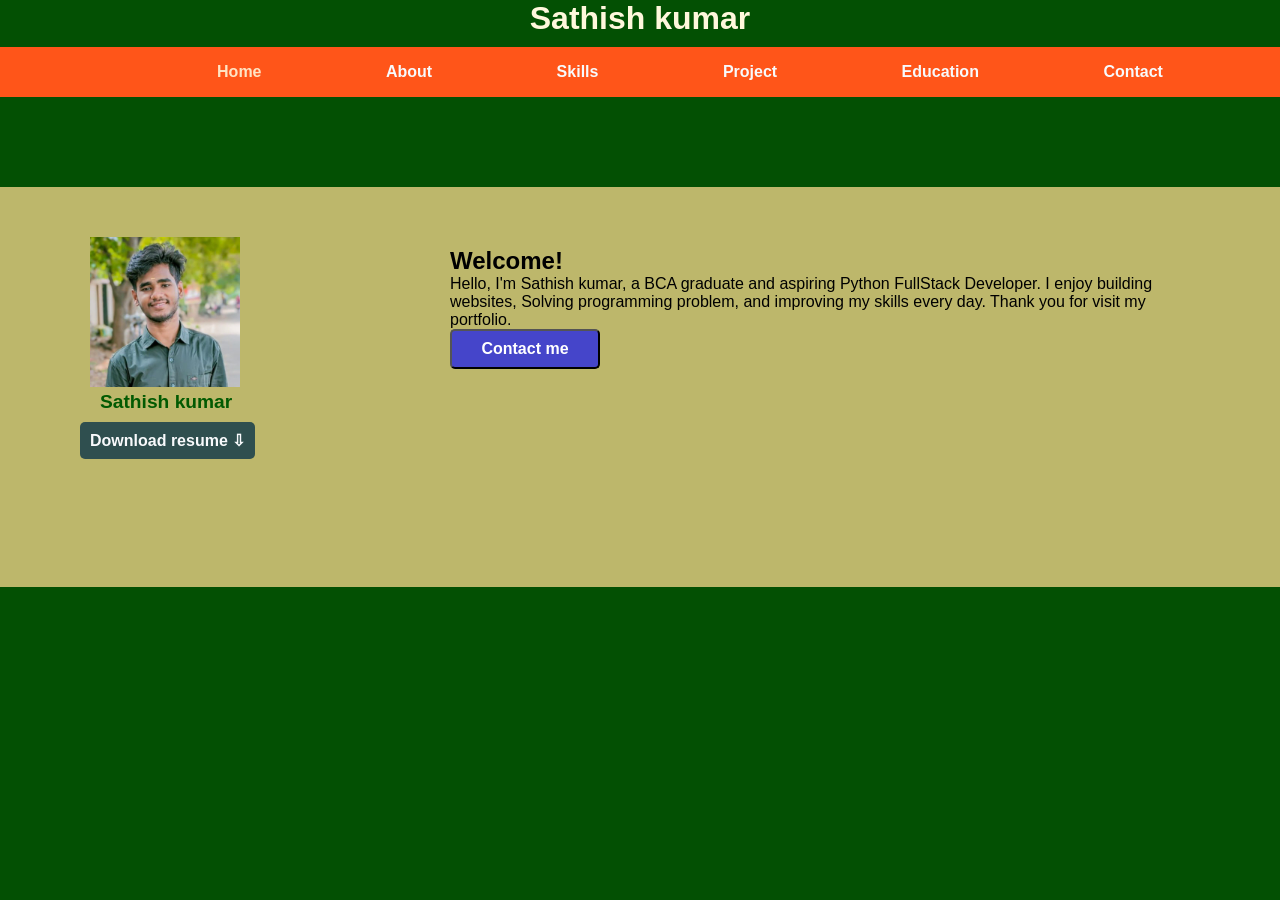
<file: index.html>
<!DOCTYPE html>
<html lang="en">
<head>
    <meta charset="UTF-8">
    <meta name="viewport" content="width=device-width, initial-scale=1.0">
    <title>My Portfolio</title>
    <link rel="stylesheet" href="css/style.css">
</head>
<body>
    <header>Sathish kumar</header>
    <nav>
        <div class="nav-links" id="navlinks">
            <a href="index.html" id="home-bar">Home</a>
            <a href="about.html">About</a>
            <a href="skills.html">Skills</a>
            <a href="projects.html">Project</a>
            <a href="education.html">Education</a>
            <a href="contact.html">Contact</a>
        </div>
            <div  class="hamburger" id="hamburger">
            &#9776
        </div>
    </nav>
    
    <main>
        <section>
            <img src="images/PROFILE-IMAGE.jpeg"alt="Sathish profile" width="200px" height="200px">
            <h3>Sathish kumar</h3><br>
            <a href="sathish_resume.pdf" id="resume" download >Download resume &#8681;</a>
        </section>
        <article>
            <h1>Welcome!</h1>
            <p>Hello, I'm Sathish kumar, a BCA graduate and aspiring Python FullStack Developer. I enjoy 
            building websites, Solving programming problem, and improving my skills every day. Thank you
            for visit my portfolio.
            </p>
                <a href="tel:+6379434946"><button>Contact me</button></a>
        </article>
    <main>  
        <script>
            const hamburger = document.getElementById("hamburger");
            const navlinks = document.getElementById("navlinks");
            hamburger.addEventListener("click", () => {
                navlinks.classList.toggle("active");
            });
        </script>  
</body>
</html>
</file>
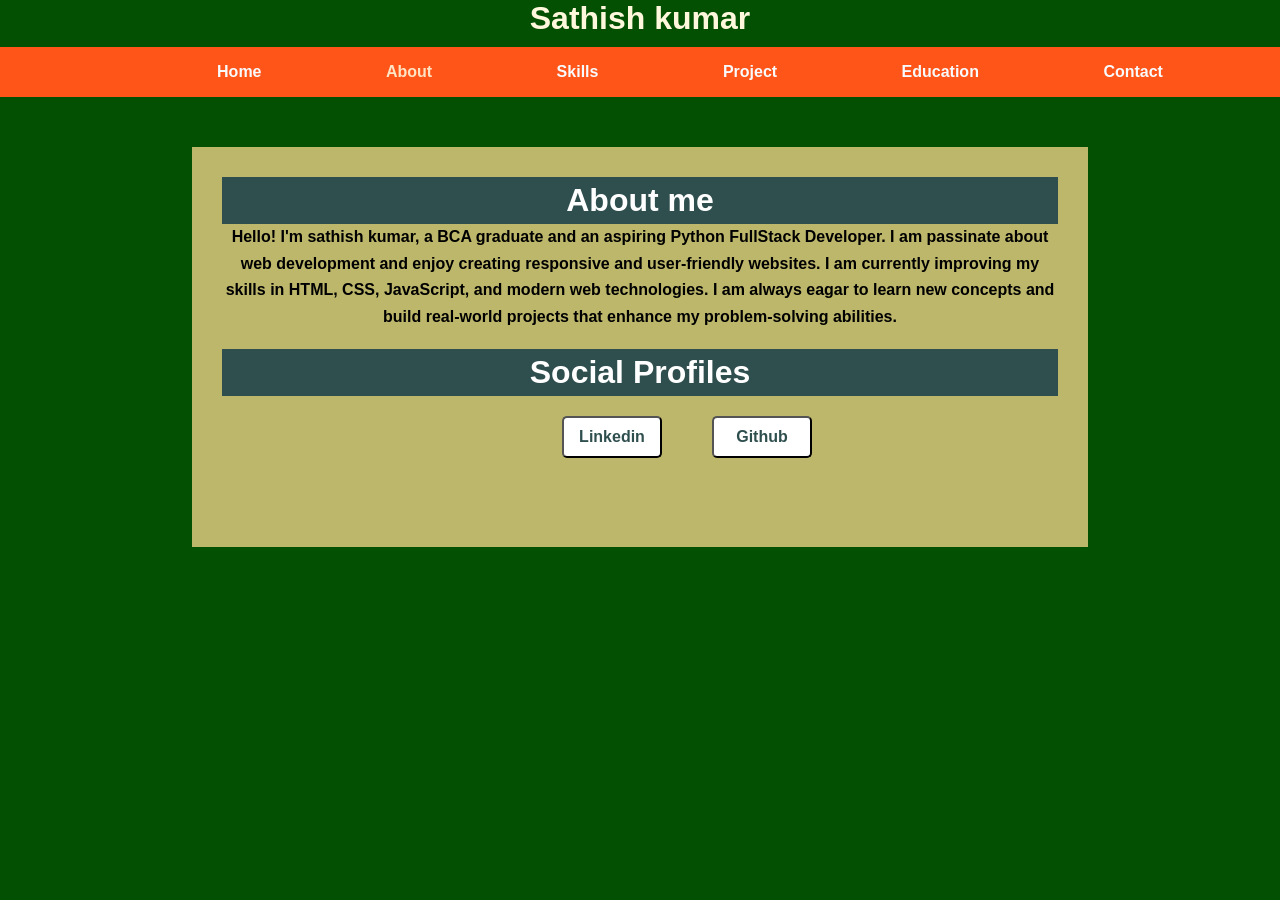
<file: about.html>
<!DOCTYPE html>
<html lang="en">
<head>
    <meta charset="UTF-8">
    <meta name="viewport" content="width=device-width, initial-scale=1.0">
    <title>About Me</title>
    <link rel="stylesheet" href="css/style.css">
    <link rel="stylesheet" href="css/aboutStyle.css">
</head>
<body>
    <header>Sathish kumar</header>
    <nav>
        <a href="index.html">Home</a>
        <a href="about.html" id="about-bar">About</a>
        <a href="skills.html">Skills</a>
        <a href="projects.html">Project</a>
        <a href="education.html">Education</a>
        <a href="contact.html">Contact</a>
    </nav>
    <div id="aboutme">
        <h1>About me</h1>
        <p>Hello! I'm sathish kumar, a BCA graduate and an aspiring Python FullStack Developer. I am
           passinate about web development and enjoy creating responsive and user-friendly websites.
           I am currently improving my skills in HTML, CSS, JavaScript, and modern web technologies.
           I am always eagar to learn new concepts and build real-world projects that enhance my
           problem-solving abilities.
        </p>
        <br>
        <h1>Social Profiles</h1>
        <div id="social-links">
            
            <button id="linkedin">
                <a href="https://www.linkedin.com/in/sathish-kumar6/" target="_blank">Linkedin</a>
            </button>
            <button>
                <a href="https://www.github.com/Sathish-kumar6" target="_blank">Github</a>
            </button>
        </div>
    </div>

    <script>
            const hamburger = document.getElementById("hamburger");
            const navlinks = document.getElementById("navlinks");
            hamburger.addEventListener("click", () => {
                navlinks.classList.toggle("active");
            });
        </script> 
</body>
</html>
</file>
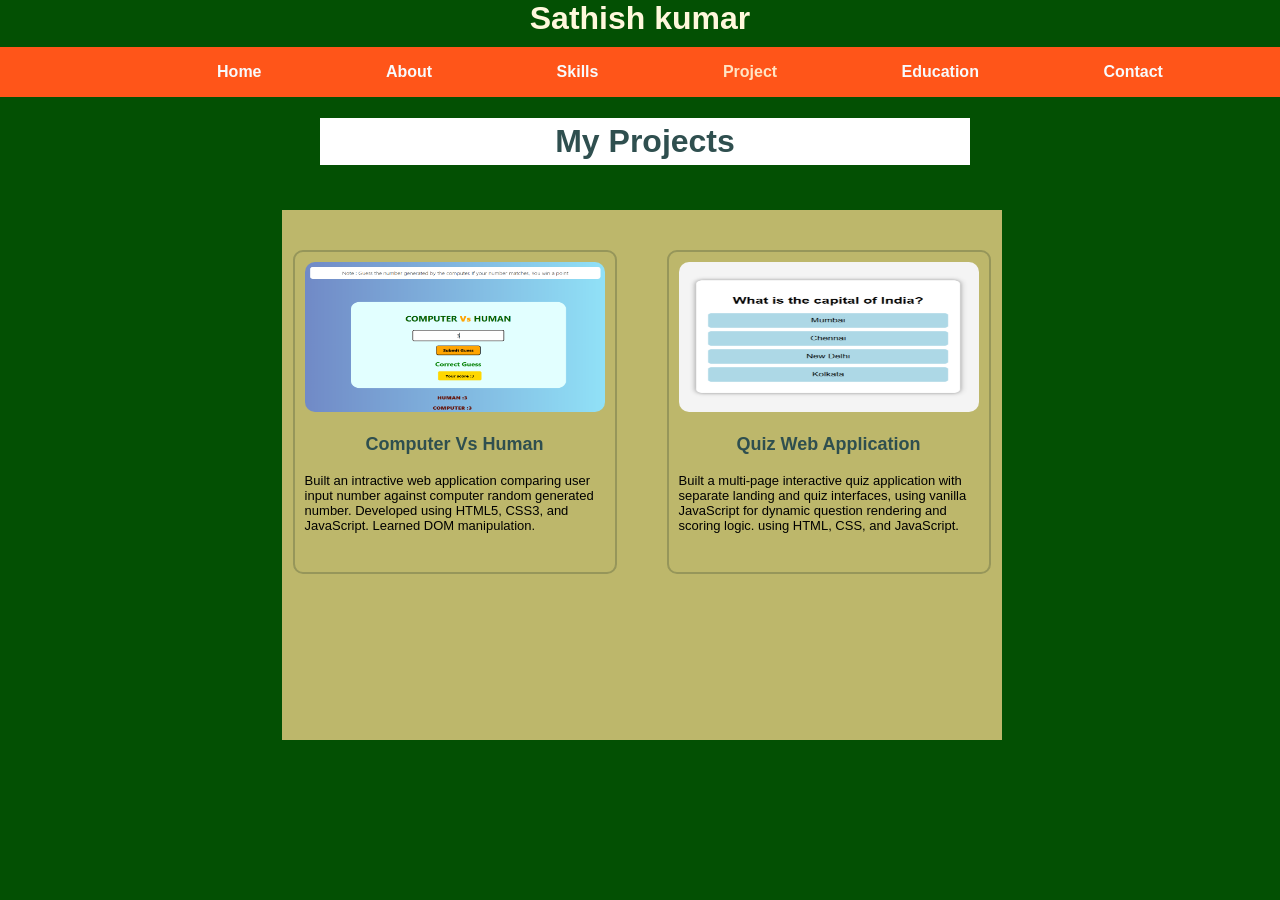
<file: projects.html>
<!DOCTYPE html>
<html lang="en">
<head>
    <meta charset="UTF-8">
    <meta name="viewport" content="width=device-width, initial-scale=1.0">
    <title>Projects</title>
    <link rel="stylesheet" href="css/projectstyle.css">
</head>
<body>
    <header>Sathish kumar</header>
    <nav>
        <a href="index.html">Home</a>
        <a href="about.html">About</a>
        <a href="skills.html">Skills</a>
        <a href="projects.html" id="project-bar">Project</a>
        <a href="education.html">Education</a>
        <a href="contact.html">Contact</a>
    </nav>
    <h1>My Projects</h1>
    <div id="projects">
        <div id="project1">
            <img src="images/computer vs human.png" alt="computer vs human">
            <h3>Computer Vs Human</h3>
            <p>Built an intractive web application comparing
               user input number against computer random generated
               number. Developed using HTML5, CSS3, and JavaScript. Learned 
               DOM manipulation. 
            </p>
        </div>
        <div id="project2">
            <img src="images/quiz.png" alt="Quiz Application">
            <h3>Quiz Web Application</h3>
            <p>Built a multi-page interactive quiz application with separate 
               landing and quiz interfaces, using vanilla JavaScript for 
               dynamic question rendering and scoring logic. using HTML, CSS, and
               JavaScript.
            </p>
        </div>
    </div>
</body>
</html>
</file>
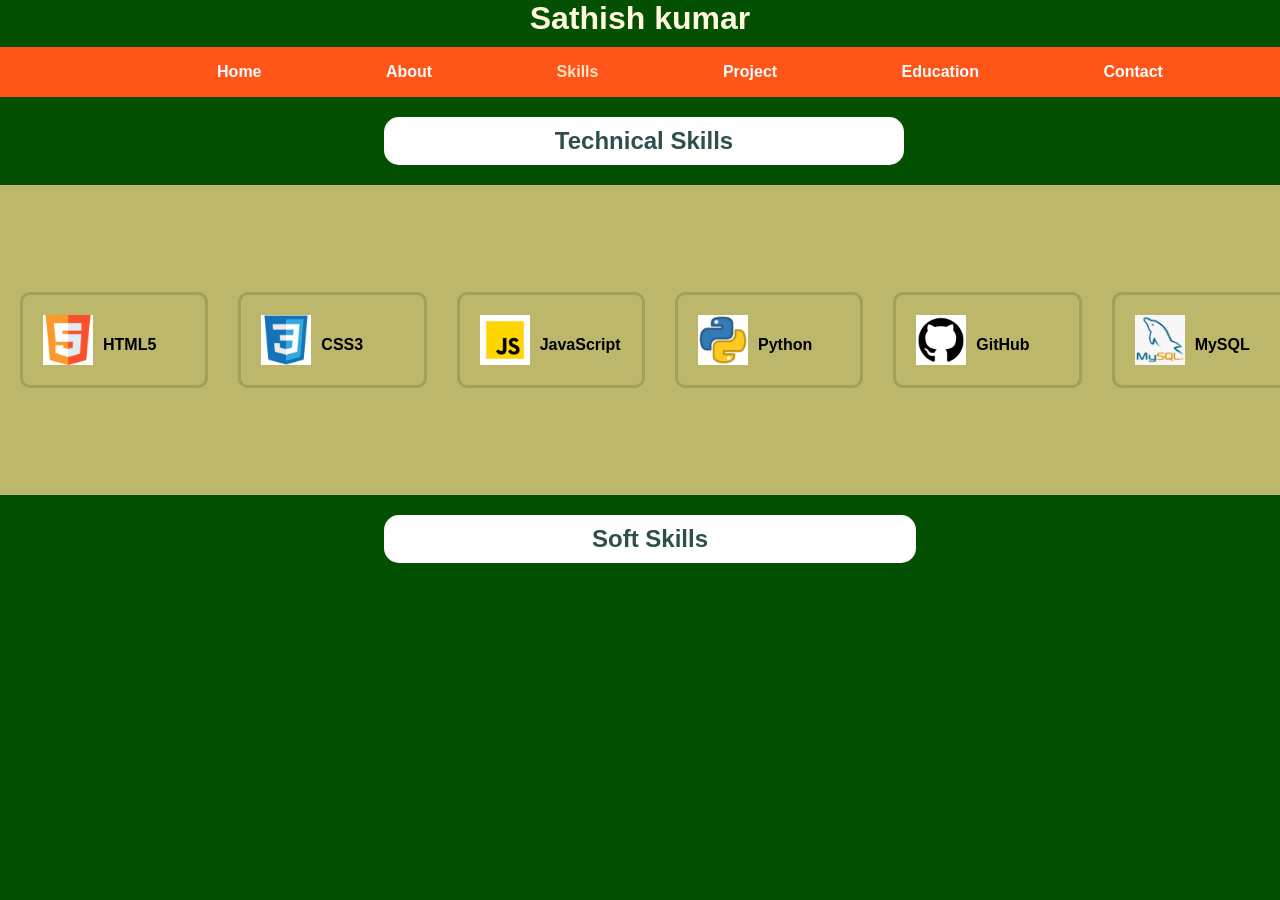
<file: skills.html>
<!DOCTYPE html>
<html lang="en">
<head>
    <meta charset="UTF-8">
    <meta name="viewport" content="width=device-width, initial-scale=1.0">
    <title>My Skills</title>
    <link rel="stylesheet" href="css/skillStyle.css">
</head>
<body>
    <header>Sathish kumar</header>
    <nav>
        <a href="index.html">Home</a>
        <a href="about.html">About</a>
        <a href="skills.html" id="skill-bar">Skills</a>
        <a href="projects.html">Project</a>
        <a href="education.html">Education</a>
        <a href="contact.html">Contact</a>
    </nav>
    <main>
        <section>
            <h2>Technical Skills</h2>
            <div id="techskills-data">
                <div id="htmlskill">
                    <img src="images/htmlSticker.jpg">
                    <h4>HTML5</h4>
                </div>
                <div id="cssskill">
                    <img src="images/CSS-sticker.jpg">
                    <h4>CSS3</h4>
                </div>
                <div id="js-skill">
                    <img src="images/JS-Sticker.jpg">
                    <h4>JavaScript</h4>
                </div>
                <div id="python-skill">
                    <img src="images/Python-sticker.jpg">
                    <h4>Python</h4>
                </div>
                <div id="git-skill">
                    <img src="images/GitHub-sticker.jpg">
                    <h4>GitHub</h4>
                </div>
                <div id="mysql-skill">
                    <img src="images/MySQL-sticker.jpg">
                    <h4>MySQL</h4>
                </div>
            </div>
        </section>
        <article>
            <h2>Soft Skills</h2>

        </article>
    </main>
</body>
</html>
</file>
<file: css/style.css>
*{
    padding: 0;
    margin: 0;
    box-sizing: border-box;

}

body{
    margin: 0;
    padding: 0;
    background: rgb(3, 80, 3);
            font-family: 'Segoe UI', Tahoma, Geneva, Verdana, sans-serif;
}


       /*HEAD TITLE */
header{
    color: cornsilk;
    font-weight: bold;
    font-size: xx-large;
    text-align: center;
}


     /*NAVIGATION BAR */
nav{
    background-color: rgb(255, 85, 25);
    height:50px;
    margin-top: 10px;
    text-align: center;
    align-content: center;
}
nav a{
    text-decoration: none;
    color: #F8FAFC;
    padding: 10px;
    text-align: center;
    margin-left: 100px;
    font-weight: bolder;
}
nav a:hover{
    cursor: pointer;
    background-color: lightgreen;
    color: rgb(182, 52, 0);
    padding: 10px;
    border-radius: 5px;
}
nav #home-bar{
    font-weight: bolder;
    color: bisque;
}

nav #hamburger{
    color: #F8FAFC;
    display: none;
    font-size: larger;
    font-weight: bolder;
    cursor: pointer;
}

     /*MAIN GRID */
main{
    display: flex;
    align-items: flex-start;
    gap: 50px;
    margin-top: 10vh;
    background-color: darkkhaki;
}
section{
    
    margin-left: 40px;
    width: 300px;
    height: 400px;
}
section img{
    padding-top: 50px;
    padding-left: 50px;
}
section h3{
    padding-left: 60px;
    color: rgb(2, 90, 2);
    font-weight: bolder;
    font-size: larger;
}
section a{
    padding: 20px;
}
article{
    flex: 3;
    padding: 60px;
}
article button{
    width: 150px;
    height: 40px;
    border-radius: 5px;
    background-color: rgb(69, 69, 202);
}
article a button{
    text-decoration: none;
    font-size: medium;
    font-weight: bolder;
    color: white;  
}
article button:hover{
    transform: scale(1.1);
    transition: 0.5s;
}
#resume{
    margin-left: 40px;
    width: 100px;
    text-decoration: none;
    color: #F8FAFC;
    padding: 10px;
    text-align: center;
    background-color: darkslategray;
    font-weight: bolder;
    border-radius: 5px;
    margin-top: 40px;
}
#resume:hover{
    cursor: pointer;
    background-color: #F8FAFC;
    color: darkslategray;
    padding: 10px;
    border-radius: 5px;
}

     /*MEDIAQUERY*/

@media(max-width:600px){

    nav #hamburger{
        display: block;
    }
    .nav-links{
        display: none;
        flex-direction: column;
        width: 100%;
        background-color: rgb(255, 85, 25);
        z-index: 1000;
    }
    .nav-links.active{
        display: flex;
    }
    main{
        flex-direction: column;
        gap: 0px;
        align-items: center;
        padding: 0%;
        margin: auto;
        margin-top: 30px;
        border-radius: 100px;
        height: auto;
    }
    main article{
        text-align: center;
        padding: 0px;
    }
    section img{
        width: 180px;
        height: 180px;
        
    }
    p{
        width: 400px;
    }
    button{
        width: 100%;
    }
    body{
        padding: 0%;
        margin: 0%;
    }
    h1{
        font-size: 32px;
        color: darkgreen;
    }
    p{
        font-size: medium;
        font-weight: 600;

    }
 
    article button {
        width: 300px;
        height: 40px;
        border-radius: 10px;
        
    }
}
</file>
<file: css/aboutStyle.css>
body{
    margin: 0;
    padding: 0;
    font-family: 'Segoe UI', Tahoma, Geneva, Verdana, sans-serif;
}


     /*NAVIGATION BAR*/
nav #about-bar{
    font-weight: bolder;
    color: bisque;
}


     /*MAIN SECTION*/
#aboutme{
    width: 70vw;
    height: 400px;
    margin-left: 15vw;
    background-color: darkkhaki ;
    text-align: center;
    padding: 30px;
    margin-top: 50px;
}
#aboutme h1{
    background-color: darkslategray;
    color: white;
    text-align: center;
    padding: 5px;
}
#aboutme p{
    font-size: medium;
    line-height: 3ch;
    font-weight: 600;
}
#social-links{
    display: flex;
    flex: 10px;
    gap: 50px;
    margin-left: 25vw;
    width: 500px;
    padding: 20px;
}
#social-links button{
    background-color: white;
    padding: 10px;
    border-radius: 5px;
    width: 100px;
    transition: 0.3s ease;
}
#social-links a{
    text-decoration: none;
    color: darkslategray;
    text-align: center;
    font-size: medium;
    font-weight: bolder;
    transition: 0.3s ease;
}
#social-links button:hover{
    cursor: pointer;
    transform: scale(1.1);
    transition: 0.5s;
}


     /*MEDIAQUERY*/

@media(max-width: 500px){
    nav{
        width: 100%;
    }
    nav ul{
        width: 100%;
    }
    #aboutme{
        flex-direction: column;
        flex-wrap: wrap;
        height: 600px;
        margin: auto;
        margin-top: 30px;
        border-radius: 20px;
    }
    h1{
        font-size: 32px;
        border-radius: 10px;
    }
    p{
        font-size: 16px;
    }
    #social-links{
        flex-direction: row;
        gap: 50px;
        margin: auto;
    }
}
</file>
<file: css/projectstyle.css>
body{
    margin: 0;
    padding: 0;
    background: rgb(3, 80, 3);
    font-family: 'Segoe UI', Tahoma, Geneva, Verdana, sans-serif;
}
header{
    color: cornsilk;
    font-weight: bold;
    font-size: xx-large;
    text-align: center;
}


     /*NAVIGATION BAR */
nav{
    background-color: rgb(255, 85, 25);
    height:50px;
    margin-top: 10px;
    text-align: center;
    align-content: center;
}
nav a{
    text-decoration: none;
    color: #F8FAFC;
    padding: 10px;
    text-align: center;
    margin-left: 100px;
    font-weight: bolder;
}
nav a:hover{
    cursor: pointer;
    background-color: lightgreen;
    color: rgb(182, 52, 0);
    padding: 10px;
    border-radius: 5px;
}
nav #project-bar{
    font-weight: bolder;
    color: bisque;
}


h1{
    background-color: white;
    color: darkslategray;
    width: 50vw;
    text-align: center;
    margin-left: 25vw;
    padding: 5px;
}
#projects{
    background-color: darkkhaki;
    display: flex;
    gap: 50px;
    width: 50vw;
    height: 50vh;
    padding: 40px;
    margin-left: 22vw;
    margin-top: 5vh;
    justify-content: center;
}
#projects h3{
    font-size: large;
    font-weight: bold;
    color: darkslategray;
    text-align: center;
}
#projects p{
    font-size: small;
    font-weight: 400;
}
#project1 {
    background-color: darkkhaki;
    border: 2px solid rgb(150, 150, 90);
    border-radius: 10px;
    width: 300px;
    height: 300px;
    padding: 10px; 
}
#project1 img{
    width: 300px;
    height: 150px;
    border-radius: 10px;
}

#project2{
    background-color: darkkhaki;
    border: 2px solid rgb(150, 150, 90);
    border-radius: 10px;
    width: 300px;
    height: 300px;
    padding: 10px;
    
}
#project2 img{
    width: 300px;
    height: 150px;
    border-radius: 10px;
}
#projects div:hover{
    transform: scale(1.1);
    transition: 0.5s;
}
</file>
<file: css/skillStyle.css>
body{
    margin: 0%;
    padding: 0%;
    font-family: 'Segoe UI', Tahoma, Geneva, Verdana, sans-serif;
    background: rgb(3, 80, 3);
}
header{
    color: cornsilk;
    font-weight: bold;
    font-size: xx-large;
    text-align: center;
}
nav{
    background-color: rgb(255, 85, 25);
    height:50px;
    margin-top: 10px;
    text-align: center;
    align-content: center;
}
nav a{
    text-decoration: none;
    color: #F8FAFC;
    padding: 10px;
    text-align: center;
    margin-left: 100px;
    font-weight: bolder;
    
}
nav a:hover{
    cursor: pointer;
    background-color: lightgreen;
    color: rgb(182, 52, 0);
    padding: 10px;
    border-radius: 5px;
}
nav #skill-bar{
    font-weight: bolder;
    color: bisque;
}
main{
    width: 100%;
    height: 50%;
}
h2{
    background-color: white;
    color: darkslategray;
    padding: 10px;
    border-radius: 15px;
    margin-left: 30%;
    width: 40%;
    text-align: center;
}
section h2{
    width: 500px;
    text-align: center;
    

}
#techskills-data{
    background-color: darkkhaki;
    width: 100vw;
    height: 30vh;
    display: flex;
    gap: 30px;
    padding: 20px;
    align-items: center;
}
#htmlskill{
    width: 150px;
    height: 50px;
    display: flex;
    gap: 10px;
    padding: 20px;
    border-radius: 10px;
    border: 3px solid rgb(160, 160, 90);
}
#cssskill{
    width: 150px;
    height: 50px;
    display: flex;
    gap: 10px;
    padding: 20px;
    border-radius: 10px;
    border: 3px solid rgb(160, 160, 90);
}
#js-skill{
    width: 150px;
    height: 50px;
    display: flex;
    gap: 10px;
    padding: 20px;
    border-radius: 10px;
    border: 3px solid rgb(160, 160, 90);
}
#python-skill{
    width: 150px;
    height: 50px;
    display: flex;
    gap: 10px;
    padding: 20px;
    border-radius: 10px;
    border: 3px solid rgb(160, 160, 90);
}
#git-skill{
    width: 150px;
    height: 50px;
    display: flex;
    gap: 10px;
    padding: 20px;
    border-radius: 10px;
    border: 3px solid rgb(160, 160, 90);
}
#mysql-skill{
    width: 150px;
    height: 50px;
    display: flex;
    gap: 10px;
    padding: 20px;
    border-radius: 10px;
    border: 3px solid rgb(160, 160, 90);
}
#htmlskill:hover,#cssskill:hover,
#js-skill:hover,#python-skill:hover,
#git-skill:hover,#mysql-skill:hover{
    transform: scale(1.1);
    transition: 0.3s;
    background-color: darkslategray;
    color: #F8FAFC;
    cursor: pointer;
}
img{
    width: 50px;
    height: 50px;
}
</file>
